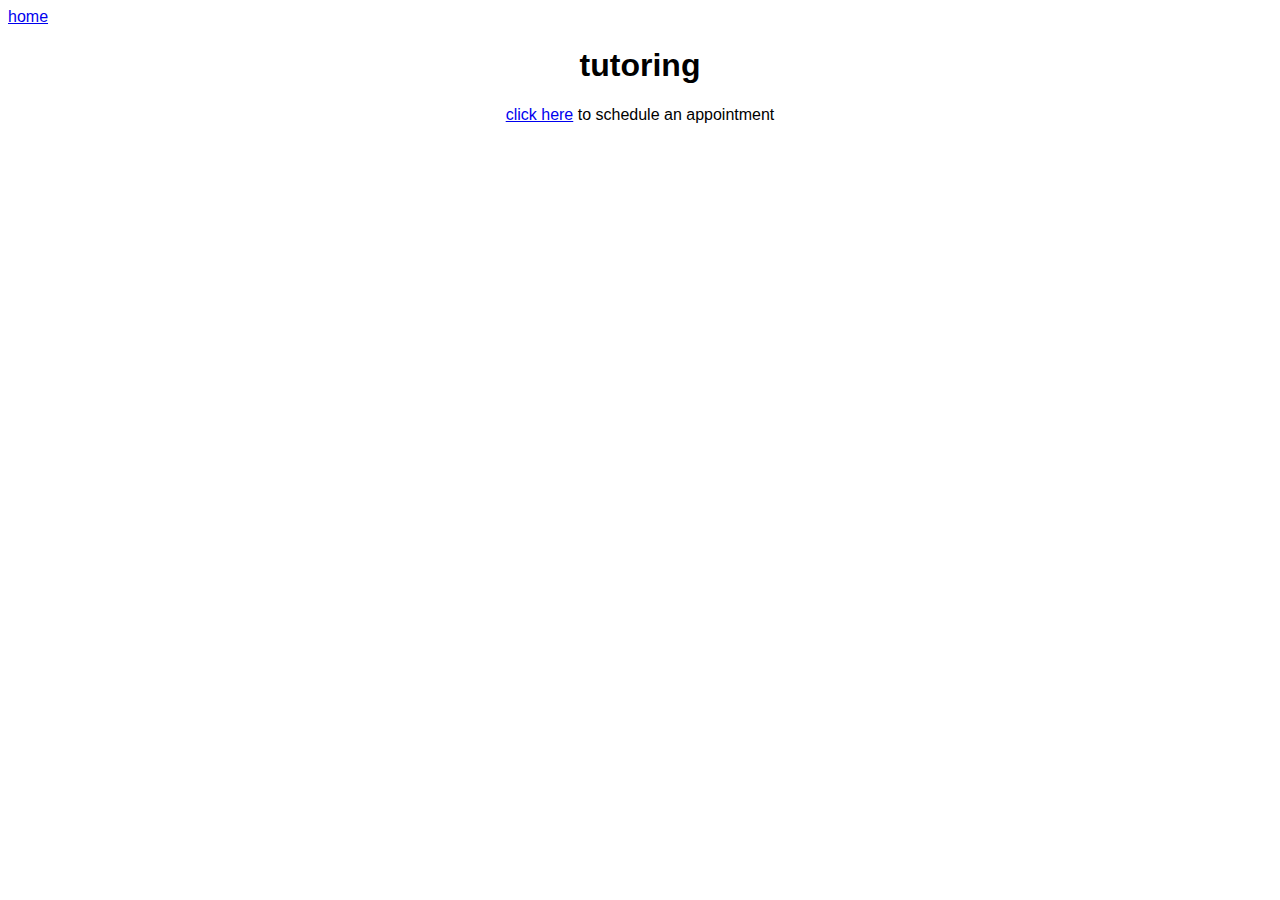
<file: tutoring.html>
<!DOCTYPE html>
<html lang="en">
<head>
    <meta charset="UTF-8">
    <meta name="viewport" content="width=device-width, initial-scale=1.0">
    <link rel="stylesheet" href="styles.css">
    <title>jared's tutoring</title>
</head>
<body>
    <a href="/">home</a>
    <div class="centered-div">
        <h1 class="title">tutoring</h1>
    </div>
    <div>
        <h4 class="h4-links">
            <a href="google.com" target="_blank">click here</a> to schedule an appointment
        </h4>
    </div>
</body>
</html>
</file>
<file: styles.css>
body {
    font-family: Arial, Helvetica, sans-serif;
}
.h4-links {
    font-weight: 200;
    text-align: center;
    margin-top: 10px;
}
.title {
    text-align: center;
}
img {
    width: 100%;
    height: auto;
}
.centered-div {
    margin: 0 auto;
}
.image-div {
    width: 500px;
    margin: 0 auto;
}
</file>
